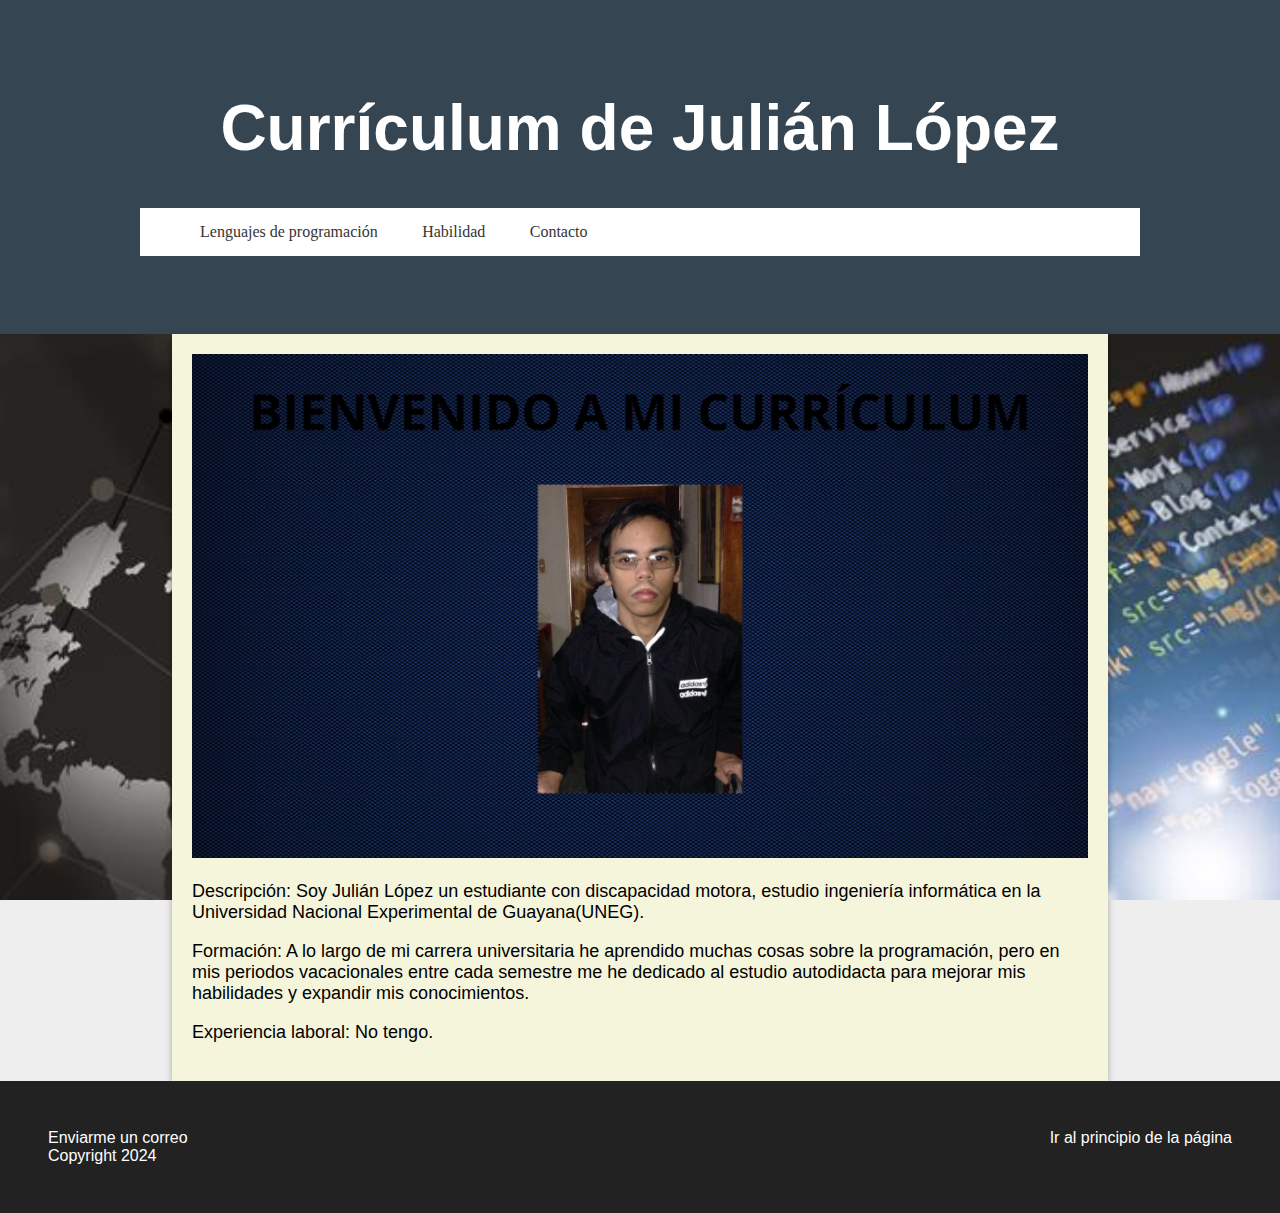
<file: index.html>
<!DOCTYPE html>
<html>
  <head>
    <title>Sobre mi</title>
  </head>
  <body>
    <header id="titulo">
      <h1>Currículum de Julián López</h1>
      <nav class="navegacion">
        <ul class="menu">
          <li><a href="index4.html">Lenguajes de programación</a></li>
          <li><a href="index3.html">Habilidad</a></li>
          <li><a href="index2.html">Contacto</a></li>
        </ul>
      </nav>

      <link rel="stylesheet" href="estiloprincipal.css" />
      <link rel="stylesheet" href="estilomenu.css" />
    </header>
    <section class="principio">
      <img src="img/Mensaje de bienvenida.jpg" width="100%" />

      <p>
        Descripción: Soy Julián López un estudiante con discapacidad motora,
        estudio ingeniería informática en la Universidad Nacional Experimental
        de Guayana(UNEG).
      </p>

      <p>
        Formación: A lo largo de mi carrera universitaria he aprendido muchas
        cosas sobre la programación, pero en mis periodos vacacionales entre cada
        semestre me he dedicado al estudio autodidacta para mejorar mis
        habilidades y expandir mis conocimientos.
      </p>

      <p>Experiencia laboral: No tengo.</p>
    </section>

    <footer>
      <section>
        <a href="#titulo">Ir al principio de la página</a>
      </section>
      <a href="mailto:julianlopezcastillo12@gmail.com">Enviarme un correo</a>
      <p>Copyright 2024</p>
    </footer>
  </body>
</html>
</file>
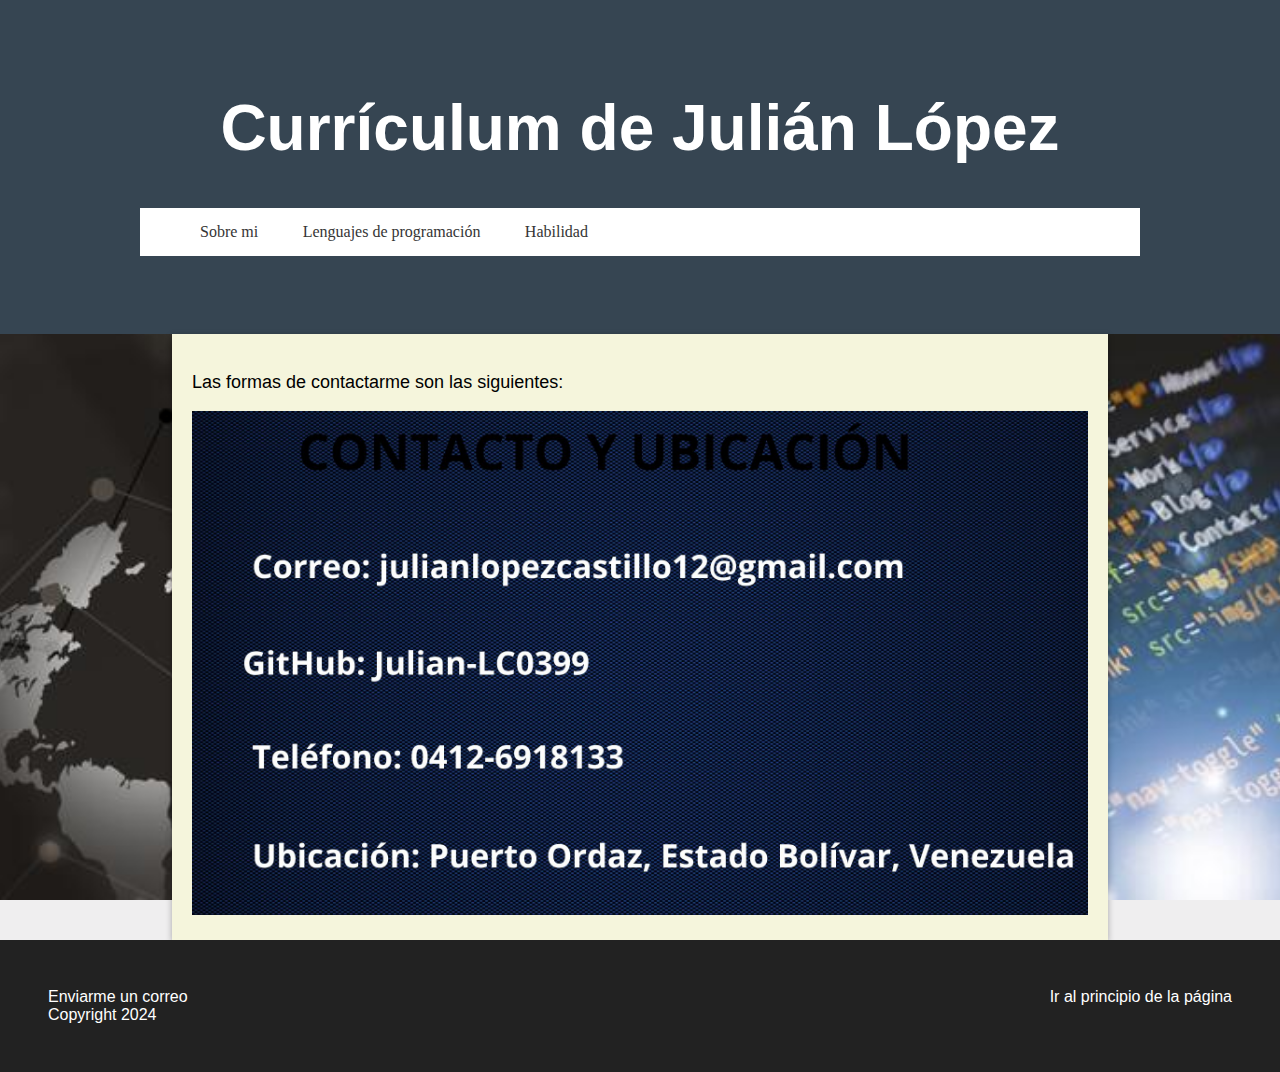
<file: index2.html>
<!DOCTYPE html>
<html>
  <head>
    <title>Contacto</title>
  </head>
  <body>
    <header id="titulo">
      <h1>Currículum de Julián López</h1>
      <nav class="navegacion">
        <ul class="menu">
          <li><a href="index.html">Sobre mi</a></li>
          <li><a href="index4.html">Lenguajes de programación</a></li>
          <li><a href="index3.html">Habilidad</a></li>
        </ul>
      </nav>

      <link rel="stylesheet" href="estiloprincipal.css" />
      <link rel="stylesheet" href="estilomenu.css" />
    </header>
    <section class="principio">
      <p>Las formas de contactarme son las siguientes:</p>

      <img src="img/Medios.jpg" width="100%" />
    </section>

    <footer>
      <section>
        <a href="#titulo">Ir al principio de la página</a>
      </section>
      <a href="mailto:julianlopezcastillo12@gmail.com">Enviarme un correo</a>
      <p>Copyright 2024</p>
    </footer>
  </body>
</html>
</file>
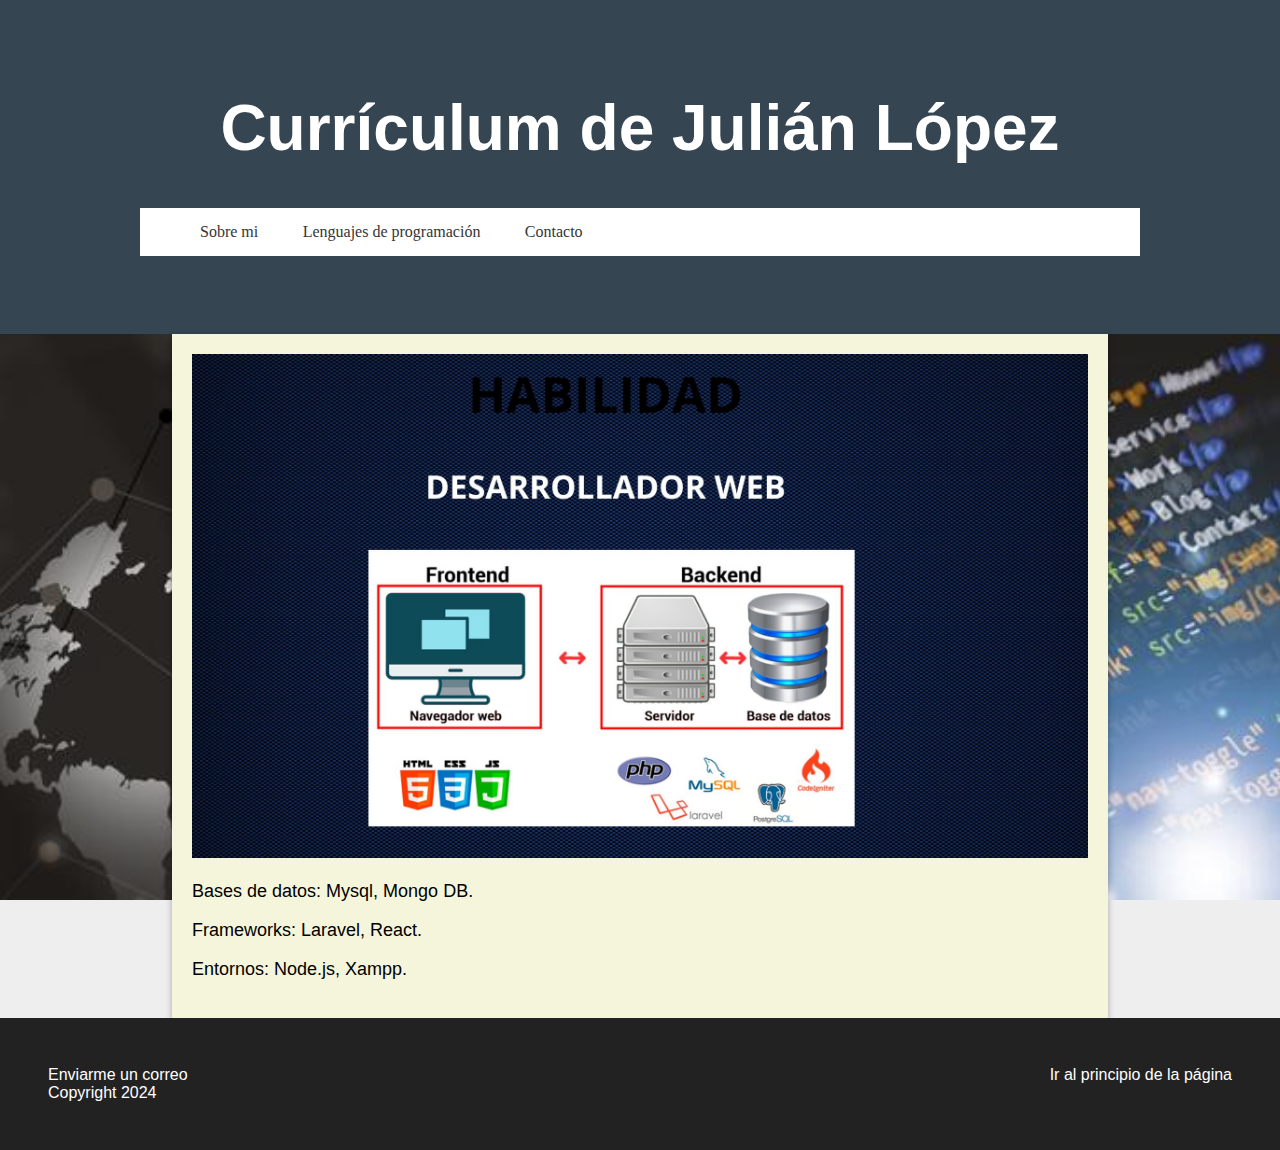
<file: index3.html>
<!DOCTYPE html>
<html>
  <head>
    <title>Habilidad</title>
  </head>
  <body>
    <header id="titulo">
      <h1>Currículum de Julián López</h1>
      <nav class="navegacion">
        <ul class="menu">
          <li><a href="index.html">Sobre mi</a></li>
          <li><a href="index4.html">Lenguajes de programación</a></li>
          <li><a href="index2.html">Contacto</a></li>
        </ul>
      </nav>

      <link rel="stylesheet" href="estiloprincipal.css" />
      <link rel="stylesheet" href="estilomenu.css" />
    </header>
    <section class="principio">
      <img src="img/Habilidad.jpg" width="100%" />

      <p>Bases de datos: Mysql, Mongo DB.</p>

      <p>Frameworks: Laravel, React.</p>

      <p>Entornos: Node.js, Xampp.</p>
    </section>

    <footer>
      <section>
        <a href="#titulo">Ir al principio de la página</a>
      </section>
      <a href="mailto:julianlopezcastillo12@gmail.com">Enviarme un correo</a>
      <p>Copyright 2024</p>
    </footer>
  </body>
</html>
</file>
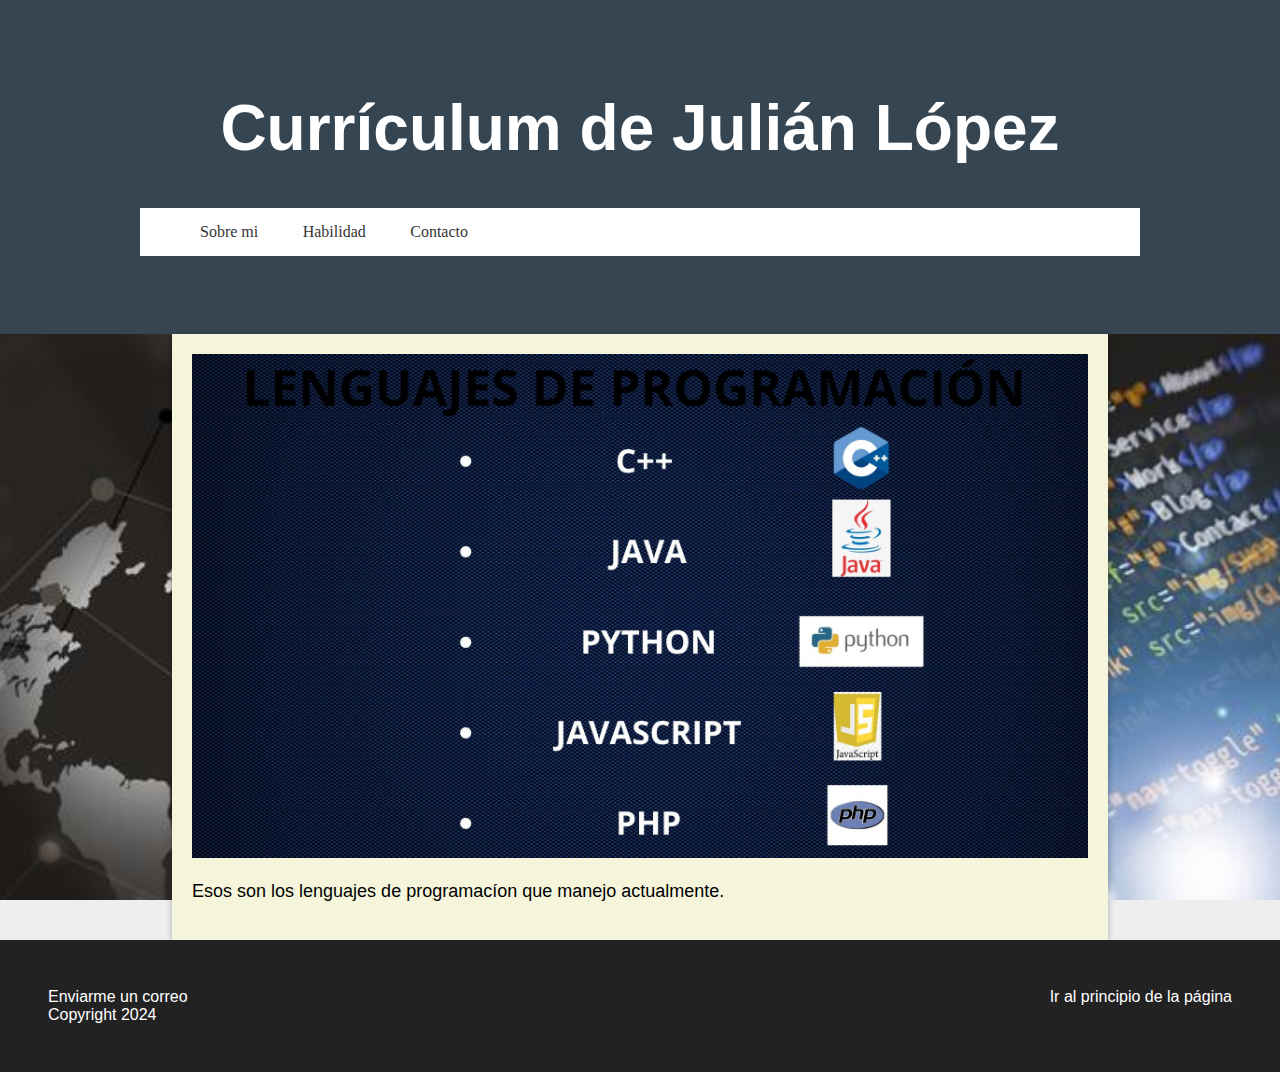
<file: index4.html>
<!DOCTYPE html>
<html>
  <head>
    <title>Lenguajes de programación</title>
  </head>
  <body>
    <header id="titulo">
      <h1>Currículum de Julián López</h1>
      <nav class="navegacion">
        <ul class="menu">
          <li><a href="index.html">Sobre mi</a></li>
          <li><a href="index3.html">Habilidad</a></li>
          <li><a href="index2.html">Contacto</a></li>
        </ul>
      </nav>

      <link rel="stylesheet" href="estiloprincipal.css" />
      <link rel="stylesheet" href="estilomenu.css" />
    </header>
    <section class="principio">
      <img src="img/Lenguajes de programación.jpg" width="100%" />
      <p>Esos son los lenguajes de programacíon que manejo actualmente.</p>
    </section>

    <footer>
      <section>
        <a href="#titulo">Ir al principio de la página</a>
      </section>
      <a href="mailto:julianlopezcastillo12@gmail.com">Enviarme un correo</a>
      <p>Copyright 2024</p>
    </footer>
  </body>
</html>
</file>
<file: estiloprincipal.css>
html {
  font-family: Arial, Helvetica, sans-serif;
}

body {
  margin: 0;
  background-color: #efeeef;
  background-image: url(img/Fondo.jpg);
  background-position: center;
  background-size: cover;
  background-repeat: no-repeat;
  background-attachment: fixed;
}

header {
  background-color: #364552;
  color: white;
  padding: 3rem 2rem;
}

header h1 {
  font-size: 4rem;
  text-align: center;
}

.container {
  width: 400px;
  margin: 0 auto;
}

section article {
  transition: all 0.3s ease;
  background-color: #fff;
  margin: 1rem 0;
  border-radius: 0.5rem;
  padding: 0.25rem 0;
  cursor: pointer;
}

section article :hover {
  box-shadow: 0 0.1rem 0.4rem rgba(0, 0, 0, 0.3);
}

section article h2,
section article p {
  margin: 1rem;
}

footer {
  background-color: #222;
  padding: 3rem;
  color: #fff;
}
footer section {
  float: right;
}

footer p {
  margin: 0;
}

footer a {
  transition: color 0.3s ease;
  color: #fff;
  text-decoration: none;
}

footer a:hover {
  color: blue;
}

.principio {
  font-family: "Arial";
  color: black;
  font-size: 18px;
  padding: 20px;
  background-color: beige;
  margin: 0 auto;
  box-shadow: 0 0.1rem 0.4rem rgba(0, 0, 0, 0.3);
  width: 70%;
}
</file>
<file: estilomenu.css>
html {
  font-family: Arial, Helvetica, sans-serif;
}

body {
  margin: 0;
  background-color: #efeeef;
  background-image: url(img/Fondo.jpg);
  background-position: center;
  background-size: cover;
  background-repeat: no-repeat;
  background-attachment: fixed;
}

header {
  background-color: #364552;
  color: white;
  padding: 3rem 2rem;
}

header h1 {
  font-size: 4rem;
  text-align: center;
}

.container {
  width: 400px;
  margin: 0 auto;
}

section article {
  transition: all 0.3s ease;
  background-color: #fff;
  margin: 1rem 0;
  border-radius: 0.5rem;
  padding: 0.25rem 0;
  cursor: pointer;
}

section article :hover {
  box-shadow: 0 0.1rem 0.4rem rgba(0, 0, 0, 0.3);
}

section article h2,
section article p {
  margin: 1rem;
}

footer {
  background-color: #222;
  padding: 3rem;
  color: #fff;
}
footer section {
  float: right;
}

footer p {
  margin: 0;
}

footer a {
  transition: color 0.3s ease;
  color: #fff;
  text-decoration: none;
}

footer a:hover {
  color: blue;
}
.navegacion {
  width: 1000px;
  margin: 30px auto;
  background: #fff;
}

.navegacion ul {
  list-style: none;
}

.menu > li {
  position: relative;
  display: inline-block;
}

.menu > li > a {
  display: block;
  padding: 15px 20px;
  color: #353535;
  font-family: "Open sans";
  text-decoration: none;
}

.menu li a:hover {
  color: #ce7d35;
  transition: all 0.3s;
}

/* Submenu*/

.submenu {
  position: absolute;
  background: #333333;
  width: 120%;
  visibility: hidden;
  opacity: 0;
  transition: opacity 1.5s;
}

.submenu li a {
  display: block;
  padding: 15px;
  color: #fff;
  font-family: "Open sans";
  text-decoration: none;
}

.menu li:hover .submenu {
  visibility: visible;
  opacity: 1;
}
</file>
